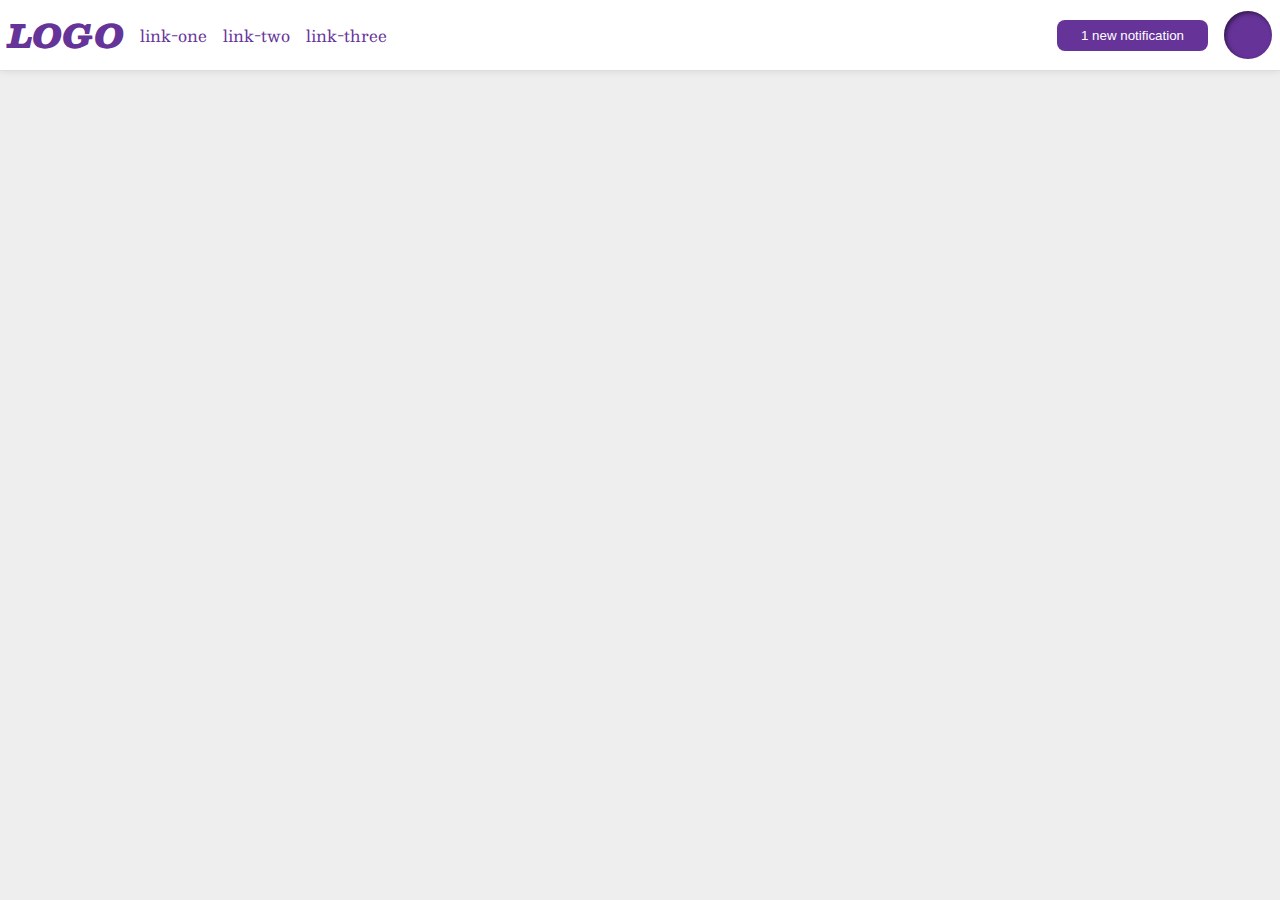
<file: flex/03-flex-header-2/index.html>
<!DOCTYPE html>
<html lang="en">
  <head>
    <meta charset="UTF-8">
    <meta http-equiv="X-UA-Compatible" content="IE=edge">
    <meta name="viewport" content="width=device-width, initial-scale=1.0">
    <title>Flex Header 2</title>
    <link rel="stylesheet" href="style.css">
  </head>
  <body>
    <div class="header">
      <div class="left">
      <div class="logo">
        LOGO
      </div>
      <ul class="links">
        <li><a href="https://google.com">link-one</a></li>
        <li><a href="https://google.com">link-two</a></li>
        <li><a href="https://google.com">link-three</a></li>
      </ul>
    </div>
    <div class="right">
      <button class="notifications">
        1 new notification
      </button>
      <div class="profile-image"></div>
    </div>
    </div>
  </body>
</html>
</file>
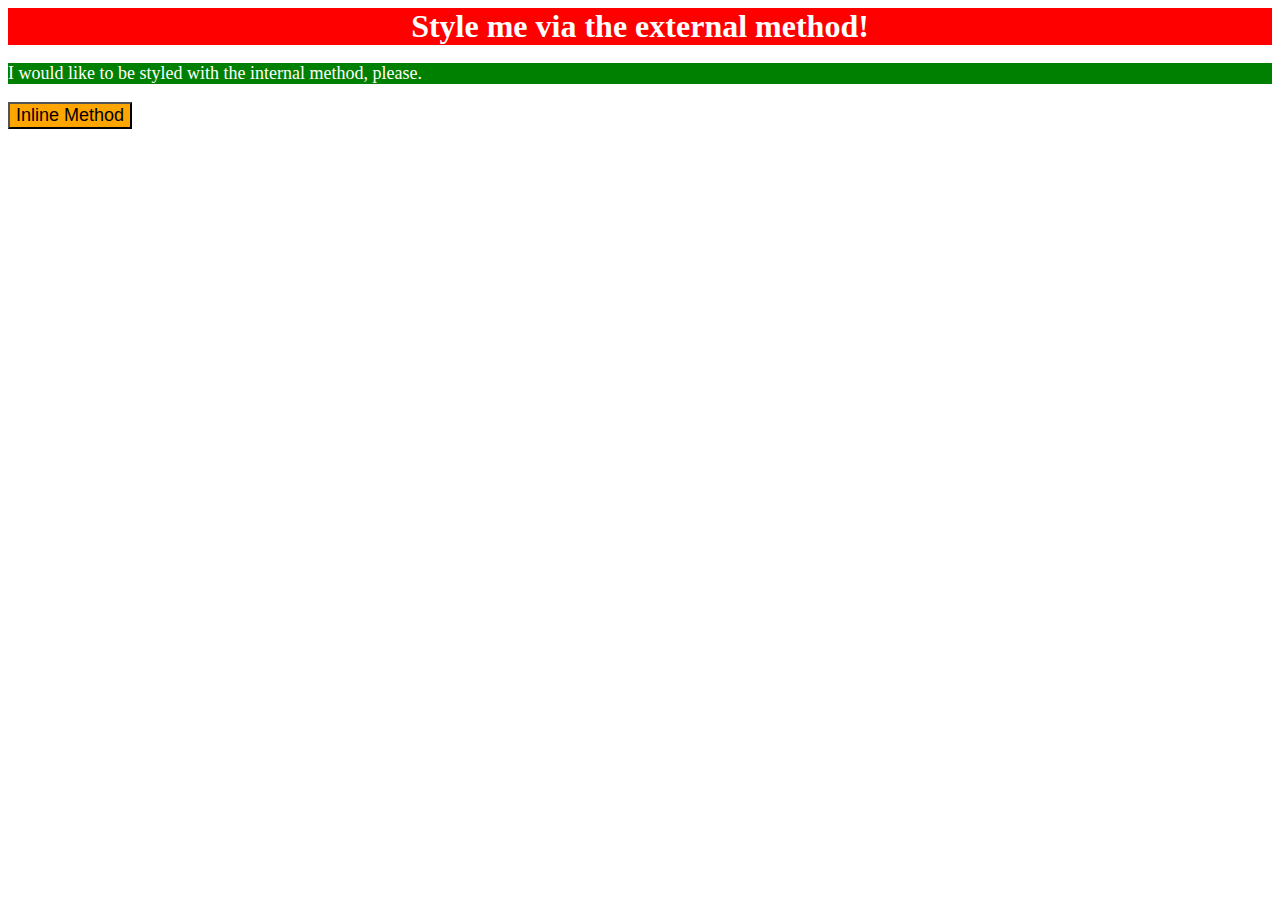
<file: foundations/01-css-methods/index.html>
<!DOCTYPE html>
<html lang="en">
  <head>
    <meta charset="UTF-8">
    <meta http-equiv="X-UA-Compatible" content="IE=edge">
    <meta name="viewport" content="width=device-width, initial-scale=1.0">
    <link rel="stylesheet" href="style.css">
    <title>Methods for Adding CSS</title>
    <style>
      p {
        background-color: green;
        color: white;
        font-size: 18px;
      }
    </style>
  </head>
    <div>Style me via the external method!</div>
    <p>I would like to be styled with the internal method, please.</p>
    <button style="background-color: orange; font-size: 18px;" >Inline Method</button>
  </body>
</html>
</file>
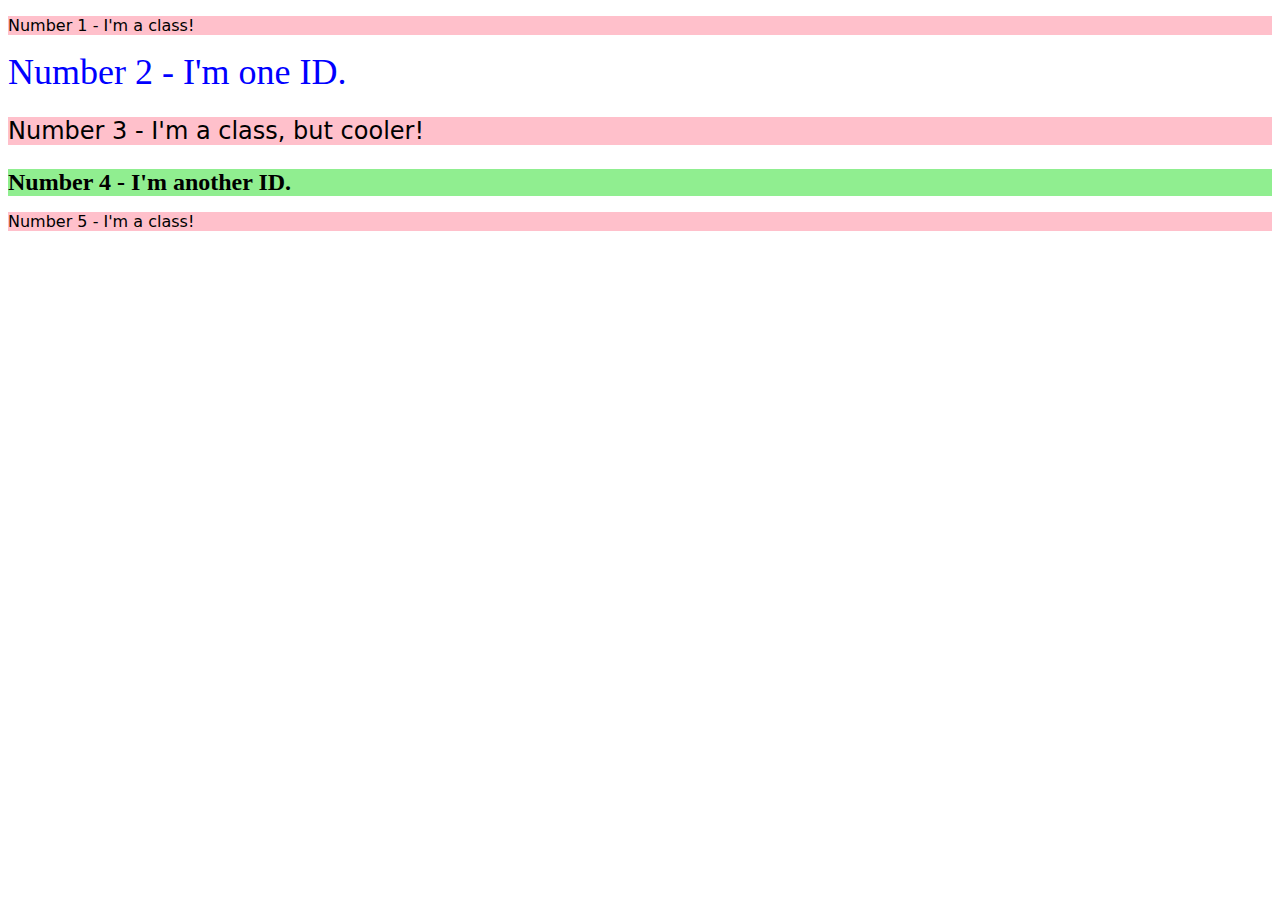
<file: foundations/02-class-id-selectors/index.html>
<!DOCTYPE html>
<html lang="en">
  <head>
    <meta charset="UTF-8" />
    <meta http-equiv="X-UA-Compatible" content="IE=edge" />
    <meta name="viewport" content="width=device-width, initial-scale=1.0" />
    <title>Class and ID Selectors</title>
    <link rel="stylesheet" href="style.css" />
  </head>
  <body>
    <p class="odd-no">Number 1 - I'm a class!</p>
    <div id="blue">Number 2 - I'm one ID.</div>
    <p class="odd-no font">Number 3 - I'm a class, but cooler!</p>
    <div id="green" class="font">Number 4 - I'm another ID.</div>
    <p class="odd-no">Number 5 - I'm a class!</p>
  </body>
</html>
</file>
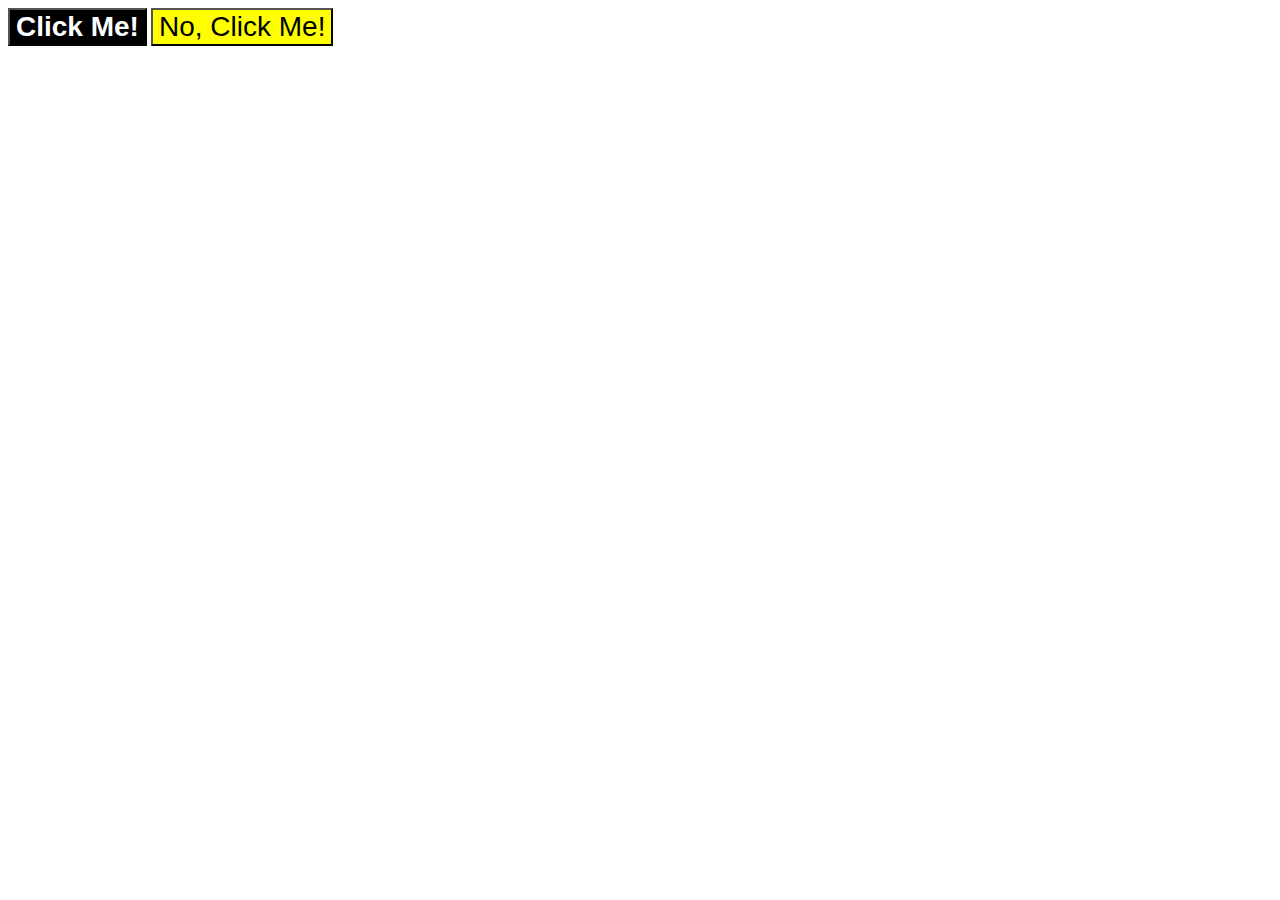
<file: foundations/03-grouping-selectors/index.html>
<!DOCTYPE html>
<html lang="en">
  <head>
    <meta charset="UTF-8">
    <meta http-equiv="X-UA-Compatible" content="IE=edge">
    <meta name="viewport" content="width=device-width, initial-scale=1.0">
    <title>Grouping Selectors</title>
    <link rel="stylesheet" href="style.css">
  </head>
  <body>
    <button class="click-me">Click Me!</button>
    <button class="no-click-me">No, Click Me!</button>
  </body>
</html>
</file>
<file: flex/03-flex-header-2/style.css>
/* this is some magical font-importing.  
you'll learn about it later. */
@import url('https://fonts.googleapis.com/css2?family=Besley:ital,wght@0,400;1,900&display=swap');

body {
  margin: 0;
  background: #eee;
  font-family: Besley, serif;
}

.header {
  background: white;
  border-bottom: 1px solid #ddd;
  box-shadow: 0 0 8px rgba(0,0,0,.1);
  padding: 8px;
  display: flex;
}

.profile-image {
  background: rebeccapurple;
  box-shadow: inset 2px 2px 4px rgba(0,0,0,.5);
  border-radius: 50%;
  width: 48px;
  height: 48px;
}

.logo {
  color: rebeccapurple;
  font-size: 32px;
  font-weight: 900;
  font-style: italic;
}

button {
  border: none;
  border-radius: 8px;
  background: rebeccapurple;
  color: white;
  padding: 8px 24px;
}

a {
  /* this removes the line under our links */
  text-decoration: none;
  color: rebeccapurple;
}

ul {
  list-style-type: none;
  display: flex;
  margin: 0px;
  padding: 0px;
  gap: 16px;
}

.left,
.right {
  display: flex;
  align-items: center;
  gap: 16px;
}

.right {
  gap: 16px;
  margin-left: auto;
}
</file>
<file: foundations/01-css-methods/style.css>
div {
  background-color: red;
  color: white;
  font-size: 32px;
  text-align: center;
  font-weight: bold;
}
</file>
<file: foundations/02-class-id-selectors/style.css>
.odd-no {
  font-family: "Verdana", "DejaVu Sans", sans-serif;
  background-color: #ffc0cb;
}

#blue {
  color: #0000ff;
  font-size: 36px;
}

.font {
  font-size: 24px;
}

#green {
  background-color: #90ee90;
  font-weight: bold;
}
</file>
<file: foundations/03-grouping-selectors/style.css>
.click-me {
  background-color: #000000;
  color: #ffff;
  font-weight: bold;
}

.no-click-me {
  background-color: #ff0;
}

.click-me,
.no-click-me {
  font-family: "Helvetica", "Times New Roman", sans-serif;
  font-size: 28px;
}
</file>
